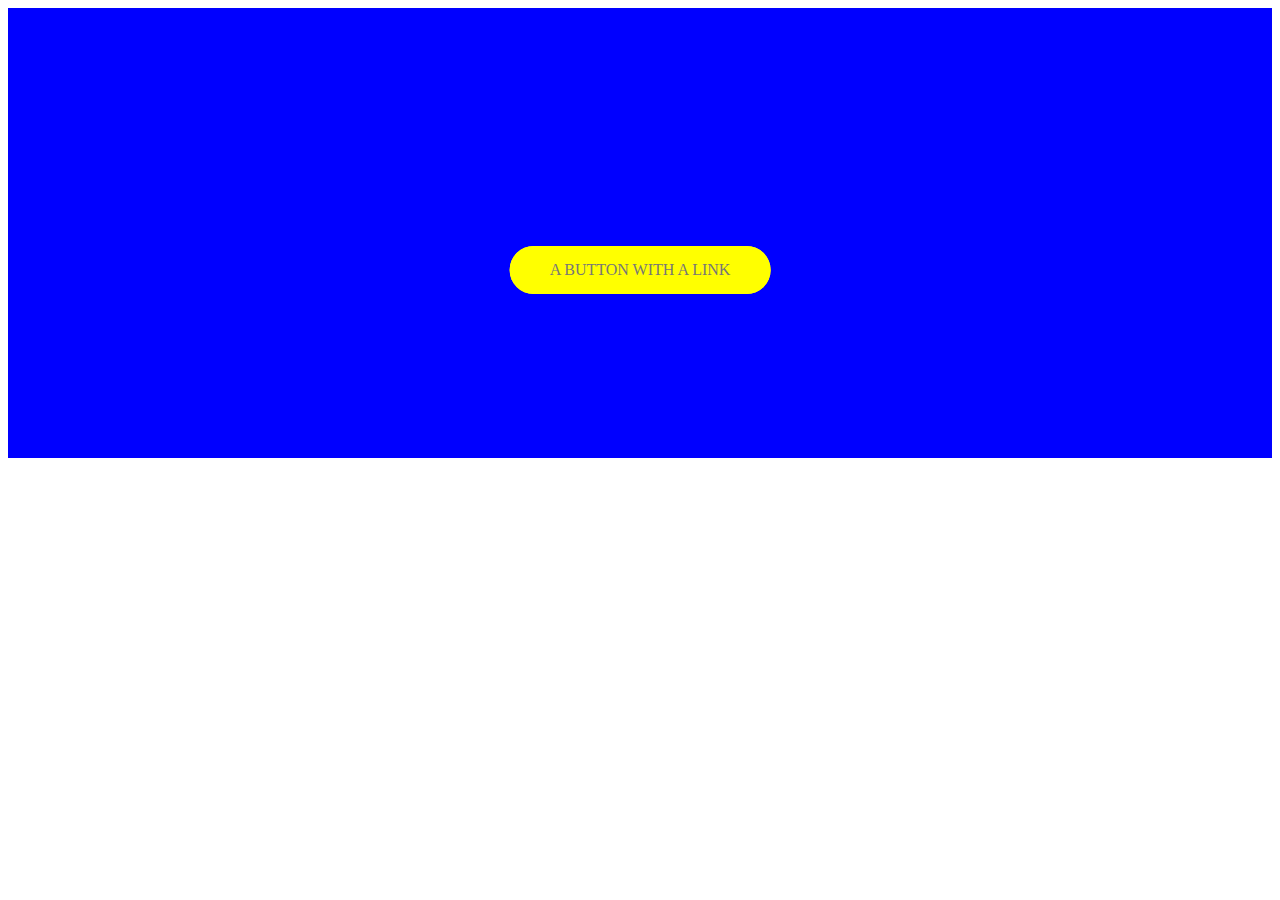
<file: button.html>
<!DOCTYPE html>
<html lang="en">
<head>
    <meta charset="UTF-8">
    <meta http-equiv="X-UA-Compatible" content="IE=edge">
    <meta name="viewport" content="width=device-width, initial-scale=1.0">
    <title>button</title>
    <link rel="stylesheet" href="button.css">
</head>
<body>
    <section class="button">
        <div class="text-box">
            <a href="# " class="btn btn-white btn-animated">A button with  a link</a>
        </div>
    </section>
</body>
</html>
</file>
<file: button.css>
.text-box{
    position: absolute;
    top: 30%;
    left:50%;
    transform: translate(-50%,-50%);
    /*! look at this section closely  */
    /* ! this is the section where the texts and button in the text box goes just at the middle */
    /*! this is the parent for the header-text and the  button */
    /*! position, top,left, transoform have been chosen to move text and the button at the middle automatically  */
    /* ! first it goes top 50% and left 50% then content itself cuts the 50% and stays at the middle automatically */
  /* first the top was 50% . but we don't want it exactly at the middle, we want it a little bit upper */
  /* that's why we have set it to 30% later*/
    text-align: center;
    /* the button is just text. we are using this line to keep the button at the center */
  }
  


.button{
    background-color: blue;
    width: 100%;
    height: 50vh;
}

.btn:link,.btn:visited{
    text-transform: uppercase;
    text-decoration: none;
    padding: 15px 40px;
    display: inline-block;
    /* so that the button takes it's own space when it's about padding or something like that */
    border-radius: 100px;
    transition: all, .2s;
    position: relative;
    /* we are setting this to relative becasue of the animation that flashes the button */
    /* the absolute section for this is .btn::after; */
  }

  .btn:hover{
    transform: translateY(-3px);
    box-shadow: 0 10px 20px rgba(0,0,0,0.2);
    /* shadow-format */
    /* box-shadow: x y blur rgba */
  }
  .btn:active{
    transform: translateY(-1px);
    /* it's not related with the hover state this property is related to the initial state */
    box-shadow: 0 5px 10px rgba(0,0,0,0.2);
    /* we decreased the value of box-shadow, because we want the  button look more closer to the webpage; */
  }
  /* when we click a button it's called the activve state */
  .btn-white{
    background-color: yellow;
    color: #777;
  }
  
  /*! this section is for the animation effect for the button */
/* the button gets bigger and flashes .. (that effect) */
.btn::after{
  /* this whole element will be exactly like the .btn element */
  content: "";
  /* we have to specify this 'content' for the btn::after effect . otherwise the button won't work*/
  display: inline-block;
  /* the button itself is the inline block thats why this is inline-block too */
  height: 100%;
  width: 100%;
  /* we are setting this 100% because this is working like the child element of the btn. */
  /* this stays behind  the button */
  /* this is 100% height and the width of the .btn */
  border-radius: 100px;

  /* now we need to put the element back to the main button */
  position: absolute;
  /* if its an absolute we need an relativve parent */
  top:0;
  left: 0;
  z-index: -1;
  /* to put it behind the button */

  transition: all .4s;
}
.btn-white::after{
  background-color: yellow;
}
.btn:hover::after{
  transform: scaleX(1.4) scaleY(1.6);
  opacity: 0;
  /* this is the trick to fadde it out in the animation */
}
.btn-animated{
  animation: moveInBottom .5s ease-out .75s;
  /* last value is animation-delay: ; */
  animation-fill-mode: backwards;
  /* this solves the timing that the animation starts after the text animation */
}
</file>
